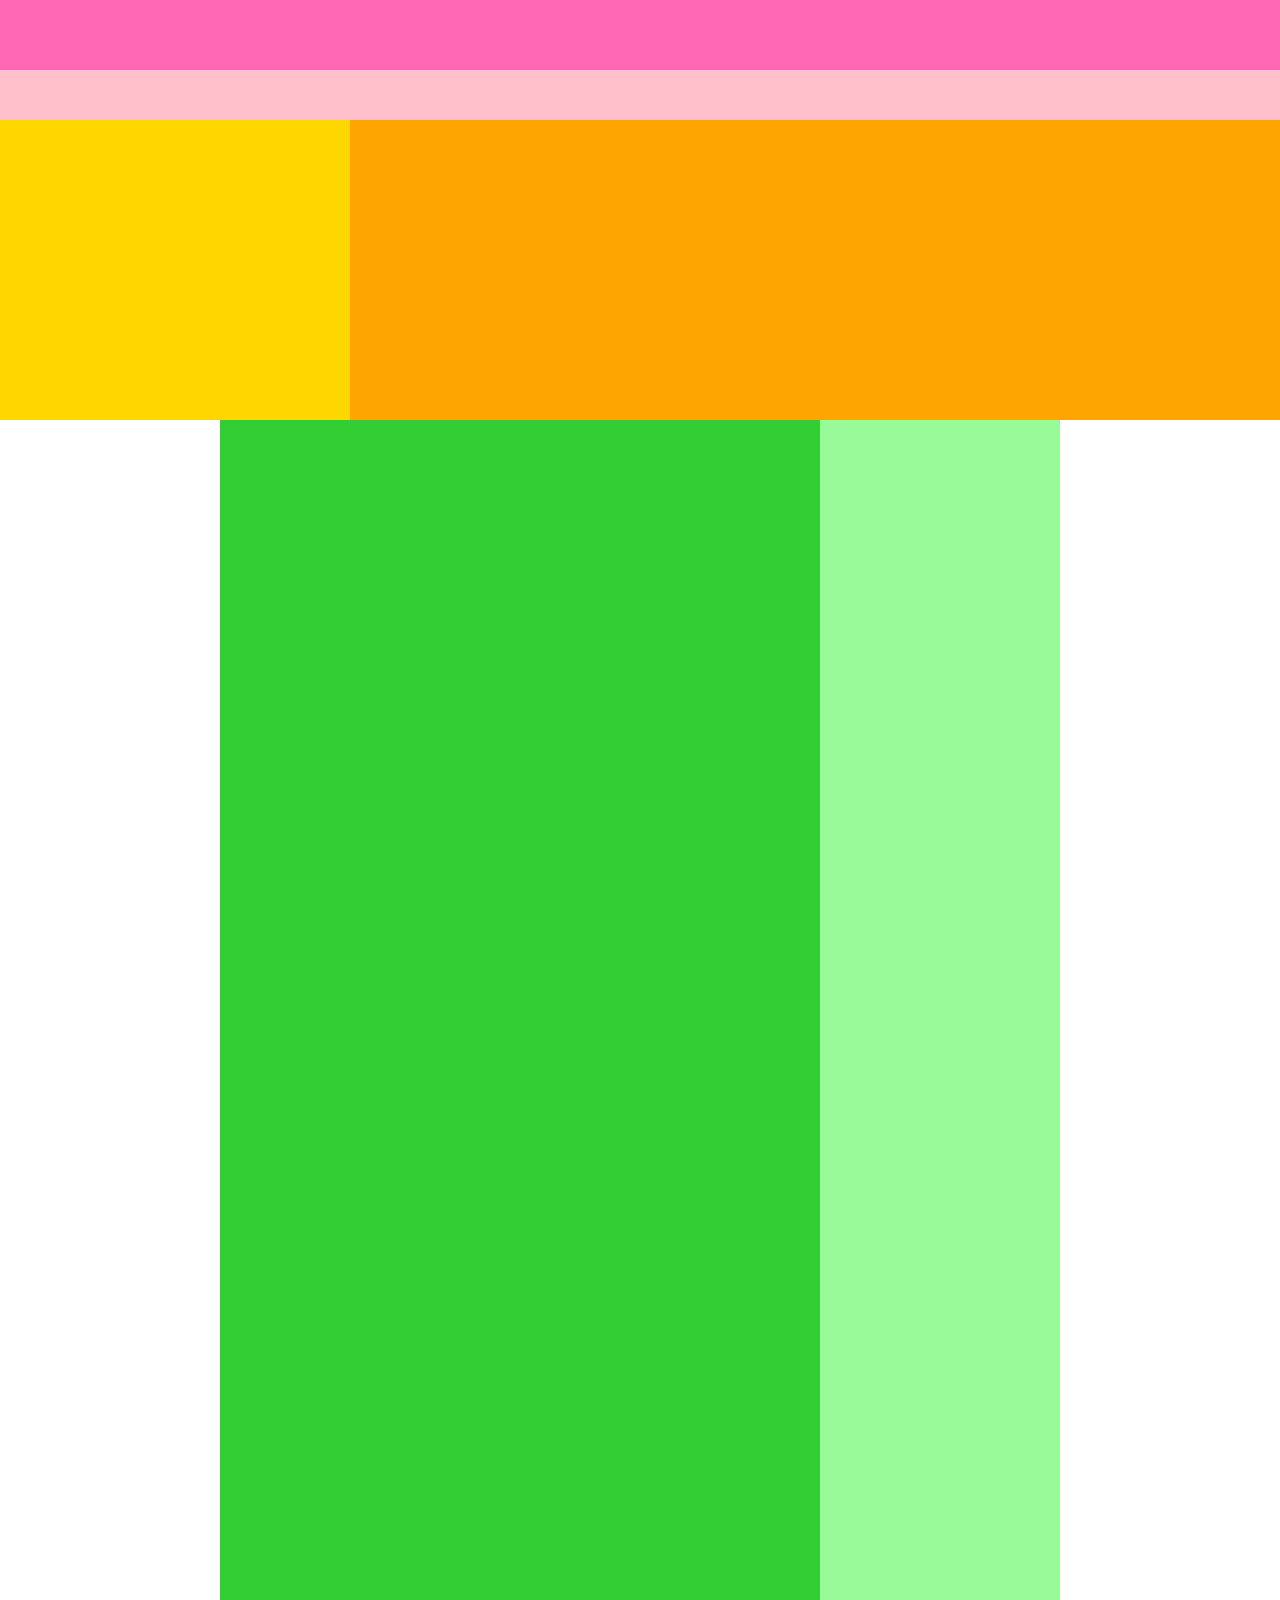
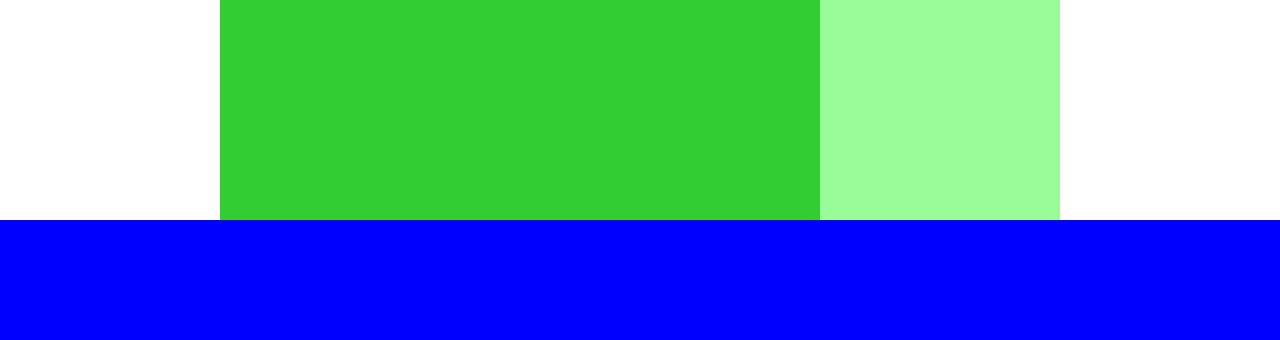
<file: caravan/index.html>
<!DOCTYPE html>
<html lang="ja">
  <head>
	<meta charset="UTF-8" />
    <!-- CSSファイルの読み込み -->
    <link rel="stylesheet" href="style.css" />
    <title>CARAVAN</title>
  </head>

  <body>
	  <!-- header用のdiv -->
	  <div class="header">
		  <div class="header-top"></div>
		  <div class="header-bottom"></div>

	  </div>

	  <!-- main-visual用 -->
	  <div class="main-visual">
		  <div class="main-visual-content"></div>
	  </div>
	  
	  <!-- main用 -->
	  <div class="main">
		  <div class="blog"></div>
		  <div class="sidebar"></div>
	  </div>

	  <!-- footer用 -->
	  <div class="footer"></div>
  </body>
</html>
</file>
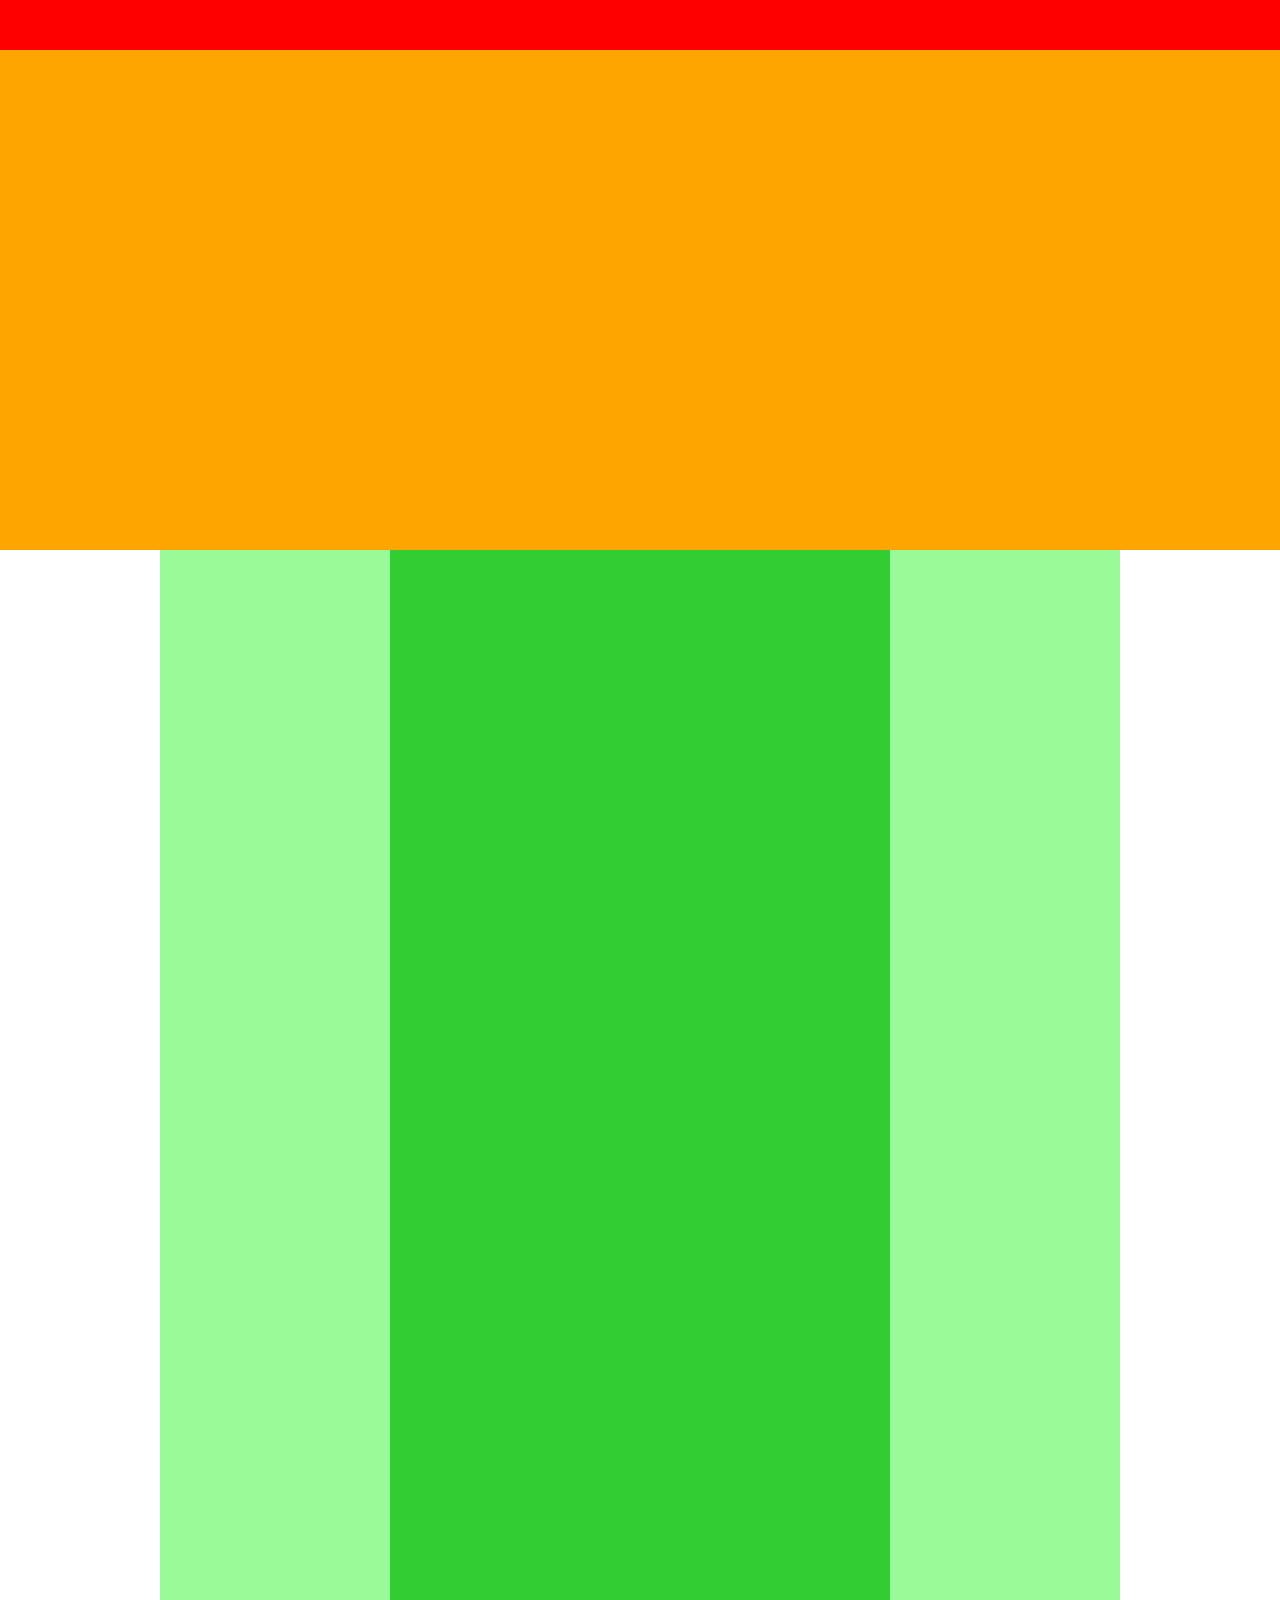
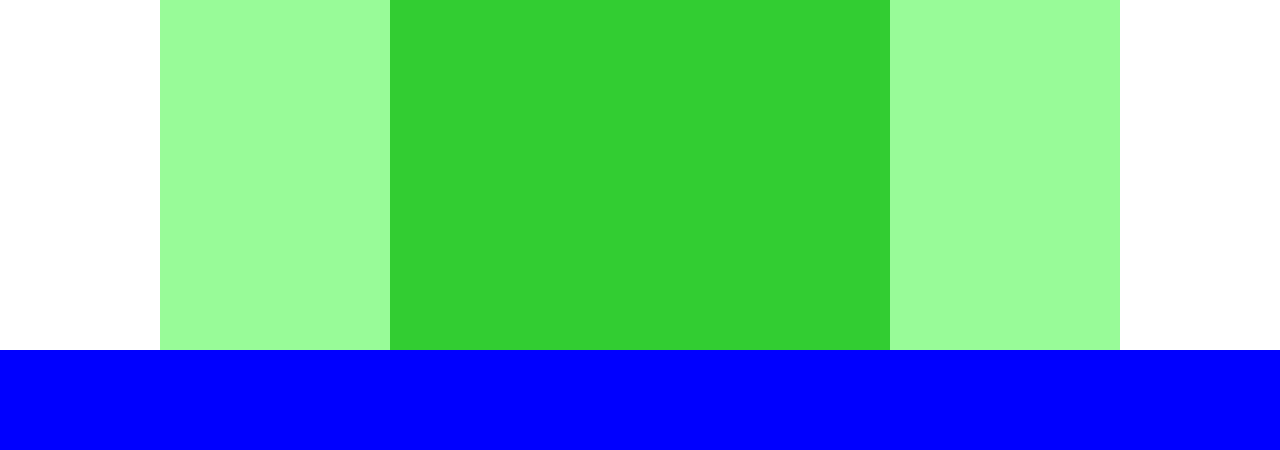
<file: Exersice/chapter4_answer/index.html>
<!DOCTYPE html>
<html lang="ja">
  <head>
    <meta charset="UTF-8" />
    <title>4章演習</title>
    <link rel="stylesheet" href="style.css" />
  </head>
  <body>
    <!-- header用のdiv -->
    <div class="header"></div>

    <!-- main-visual用のdiv -->
    <div class="main-visual"></div>

    <!-- main用のdiv -->
    <div class="main">
      <div class="sidebar-left"></div>
      <div class="blog"></div>
      <div class="sidebar-right"></div>
    </div>

    <!-- footer用のdiv -->
    <div class="footer"></div>
  </body>
</html>
</file>
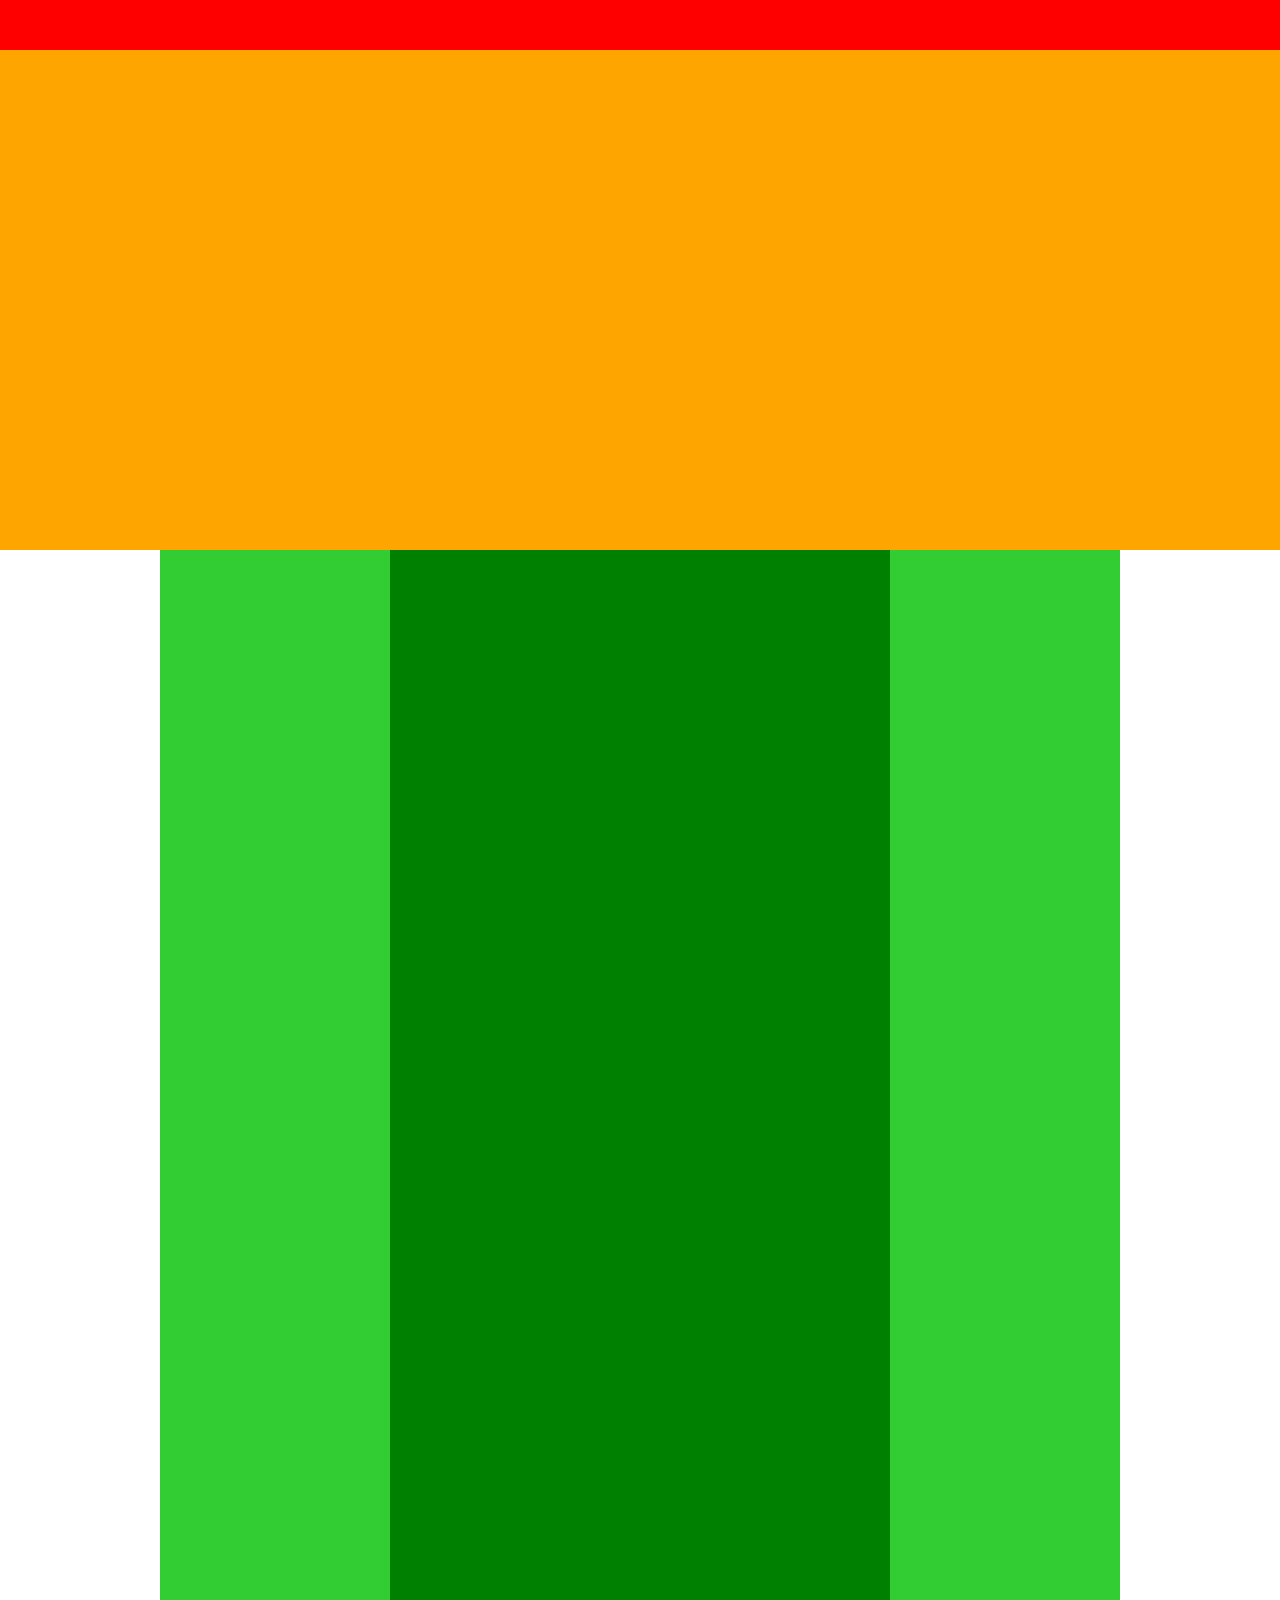
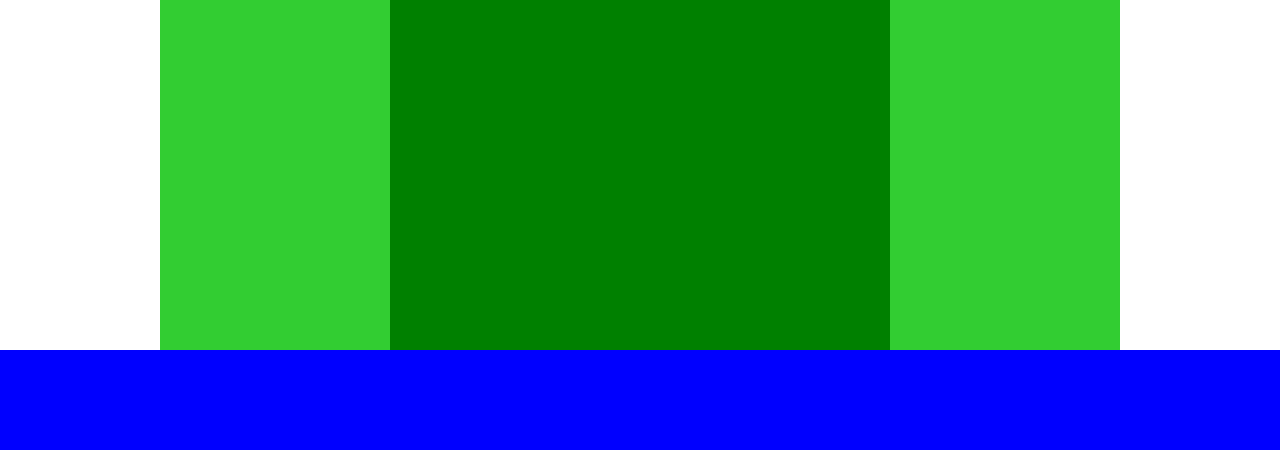
<file: Exersice/exsecise.html>
<!DOCTYPE html>
<html lang="ja">
  <head>
	<meta charset="UTF-8" />
    <!-- CSSファイルの読み込み -->
    <link rel="stylesheet" href="exsecise.css" />
    <title>exsecise</title>
  </head>

  <body>
	  <div class="header"> </div>

	  <div class="main-visual"></div>
	  
	  <div class="main">
		<div class="main-left"></div>
		<div class="blog"></div>
		<div class="main-right"></div>
	  </div>

	  <div class="footer"></div>
  </body>
</html>
</file>
<file: caravan/style.css>
/* ブラウザがそれぞれ持っているCSSをリセットするための記述 */
* {
  margin: 0;
  padding: 0;
  box-sizing: border-box;
}

.header{
	width: 100%;
	height: 120px;
	background-color: red;
}

.header-top{
	width: 100%;
	height: 70px;
	background-color: hotpink;
}

.header-bottom{
	width: 100%;
	height: 50px;
	background-color: pink;
}

.main-visual{
	width: 100%;
	height: 300px;
	background-color: orange;
}

.main-visual-content{
	width: 350px;
	height: 300px;
	background-color: gold;
}

.main{
	width: 840px;	
	margin: 0 auto;

	display: flex; /*flexboxの利用*/
	justify-content: center; 
	/*子要素の横並び中央寄せ(ディベロッパーツールで色々試せるぞ)*/
}

.blog{
	width: 600px;
	height: 1400px;
	background-color: limegreen;
}

.sidebar{
	width: 240px;
	height: 1400px;
	background-color: palegreen;
}

.footer{
	width: 100%;
	height: 120px;
	background-color: blue;
}
</file>
<file: Exersice/chapter4_answer/style.css>
* {
  margin: 0;
  padding: 0;
  box-sizing: border-box;
}

.main-visual {
  width: 100%;
  height: 500px;
  background-color: orange;
}

.header {
  width: 100%;
  height: 50px;
  background-color: red;
}

.main {
  width: 960px;
  margin: 0 auto;
  display: flex;
  justify-content: center;
}

.sidebar-left {
  width: 230px;
  height: 1400px;
  background-color: palegreen;
}

.blog {
  width: 500px;
  height: 1400px;
  background-color: limegreen;
}

.sidebar-right {
  width: 230px;
  height: 1400px;
  background-color: palegreen;
}

.footer {
  width: 100%;
  height: 100px;
  background-color: blue;
}
</file>
<file: Exersice/exsecise.css>
/* ブラウザがそれぞれ持っているCSSをリセットするための記述 */
* {
	margin: 0;
	padding: 0;
	box-sizing: border-box;
}
  
.header{
  width: 100%;
  height: 50px;
  background-color: red;
}
  
.main-visual{
  width: 100%;
  height: 500px;
  background-color: orange;
}
  
.main{
  width: 960px;	
  margin: 0 auto;
 
  display: flex; /*flexboxの利用*/
  justify-content: center; 
  /*子要素の横並び中央寄せ(ディベロッパーツールで色々試せるぞ)*/
}
  
.main-left{
	width: 230px;
	height: 1400px;
	background-color: limegreen;
}

.blog{
  width: 500px;
  height: 1400px;
  background-color: green;
}

.main-right{
	width: 230px;
	height: 1400px;
	background-color: limegreen;
}


.footer{
	  width: 100%;
	  height: 100px;
	  background-color: blue;
}
</file>
